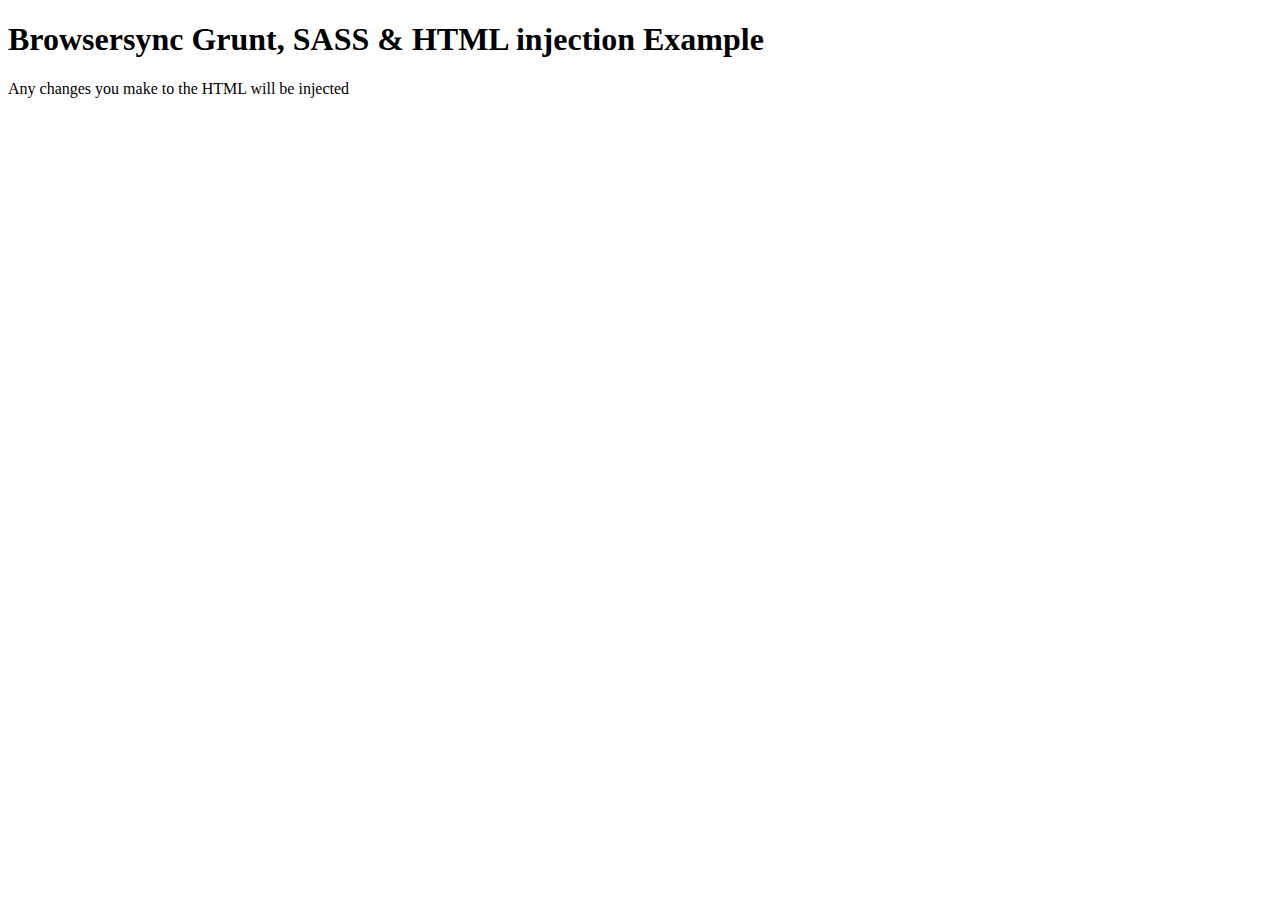
<file: node_modules/lite-server/node_modules/browser-sync/node_modules/bs-recipes/recipes/grunt.html.injection/app/index.html>
<!doctype html>
<html lang="en-US">
<head>
    <meta charset="UTF-8">
    <title>Browsersync Grunt + HTML Injection Example</title>
    <link rel='stylesheet' href='css/main.css'>
</head>
<body>

<header>
    <h1>Browsersync Grunt, SASS & HTML injection Example</h1>
    <p>Any changes you make to the HTML will be injected</p>
</header>

</body>
</html>
</file>
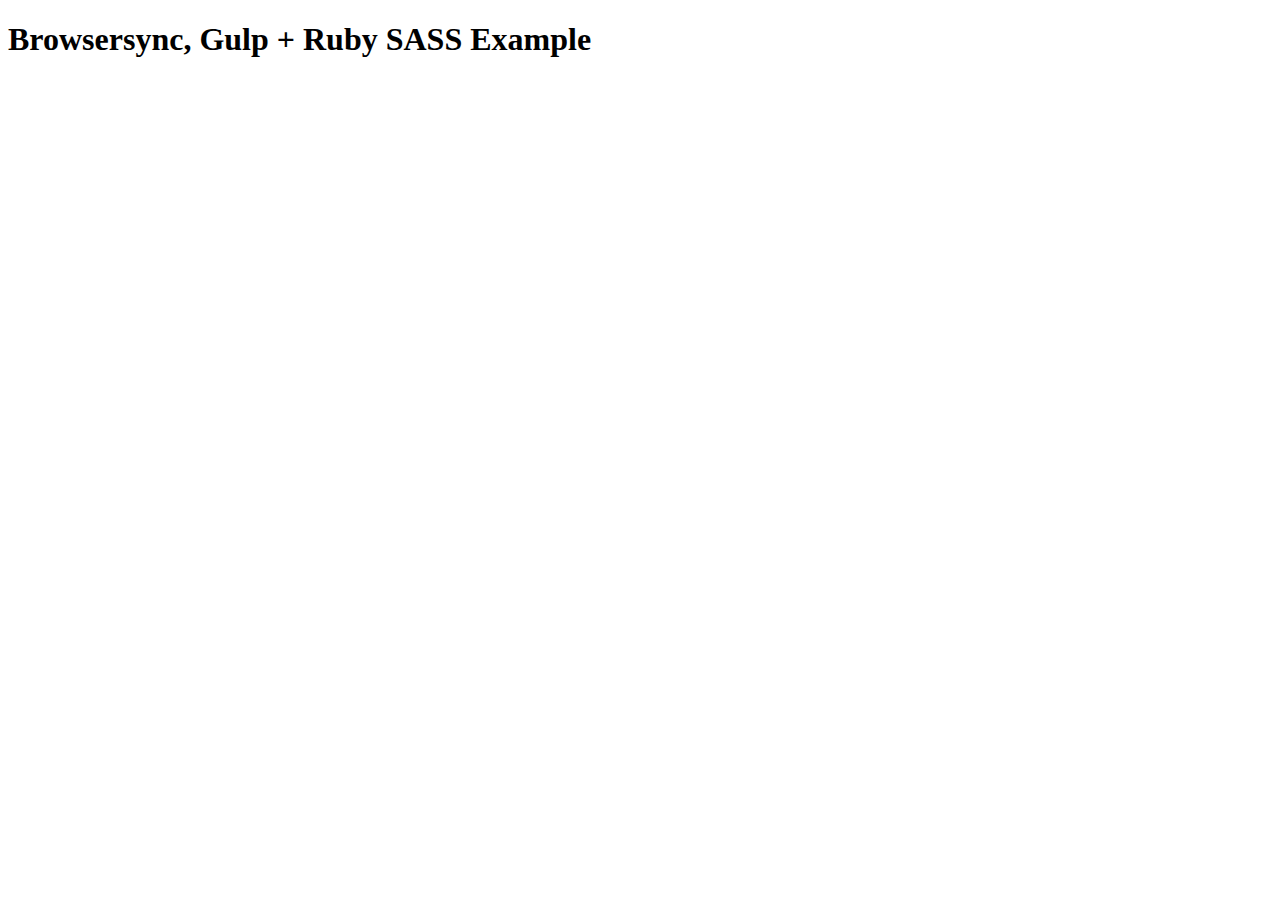
<file: node_modules/lite-server/node_modules/browser-sync/node_modules/bs-recipes/recipes/gulp.ruby.sass/app/index.html>
<!doctype html>
<html lang="en-US">
<head>
    <meta charset="UTF-8">
    <title>Browsersync, Gulp + Ruby SASS Example</title>
    <link rel='stylesheet' href='css/main.css'>
</head>
<body>
    <h1>Browsersync, Gulp + Ruby SASS Example</h1>
</body>
</html>
</file>
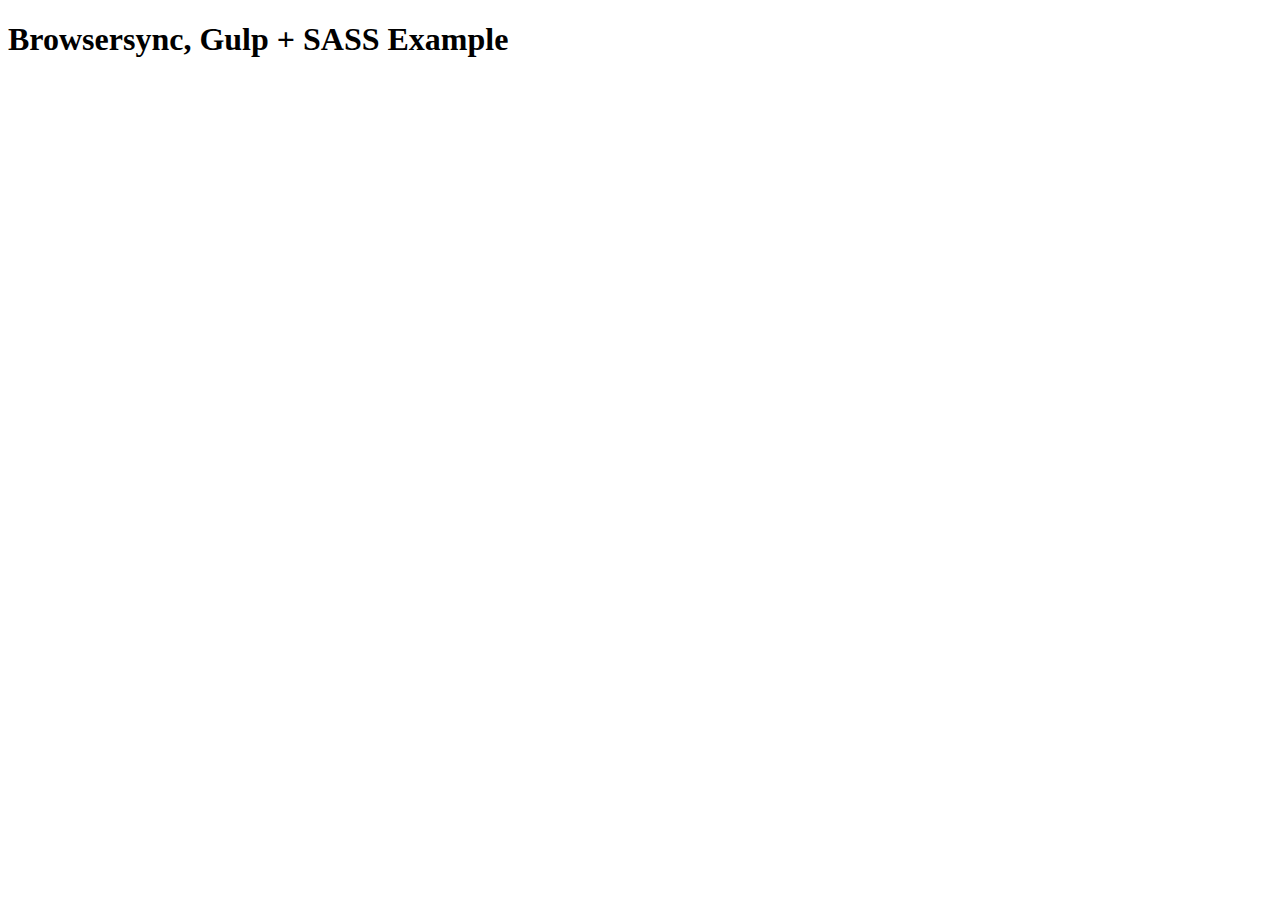
<file: node_modules/lite-server/node_modules/browser-sync/node_modules/bs-recipes/recipes/gulp.sass/app/index.html>
<!doctype html>
<html lang="en-US">
<head>
    <meta charset="UTF-8">
    <title>Browsersync, Gulp + SASS Example</title>
    <link rel='stylesheet' href='css/main.css'>
</head>
<body>
    <h1>Browsersync, Gulp + SASS Example</h1>
</body>
</html>
</file>
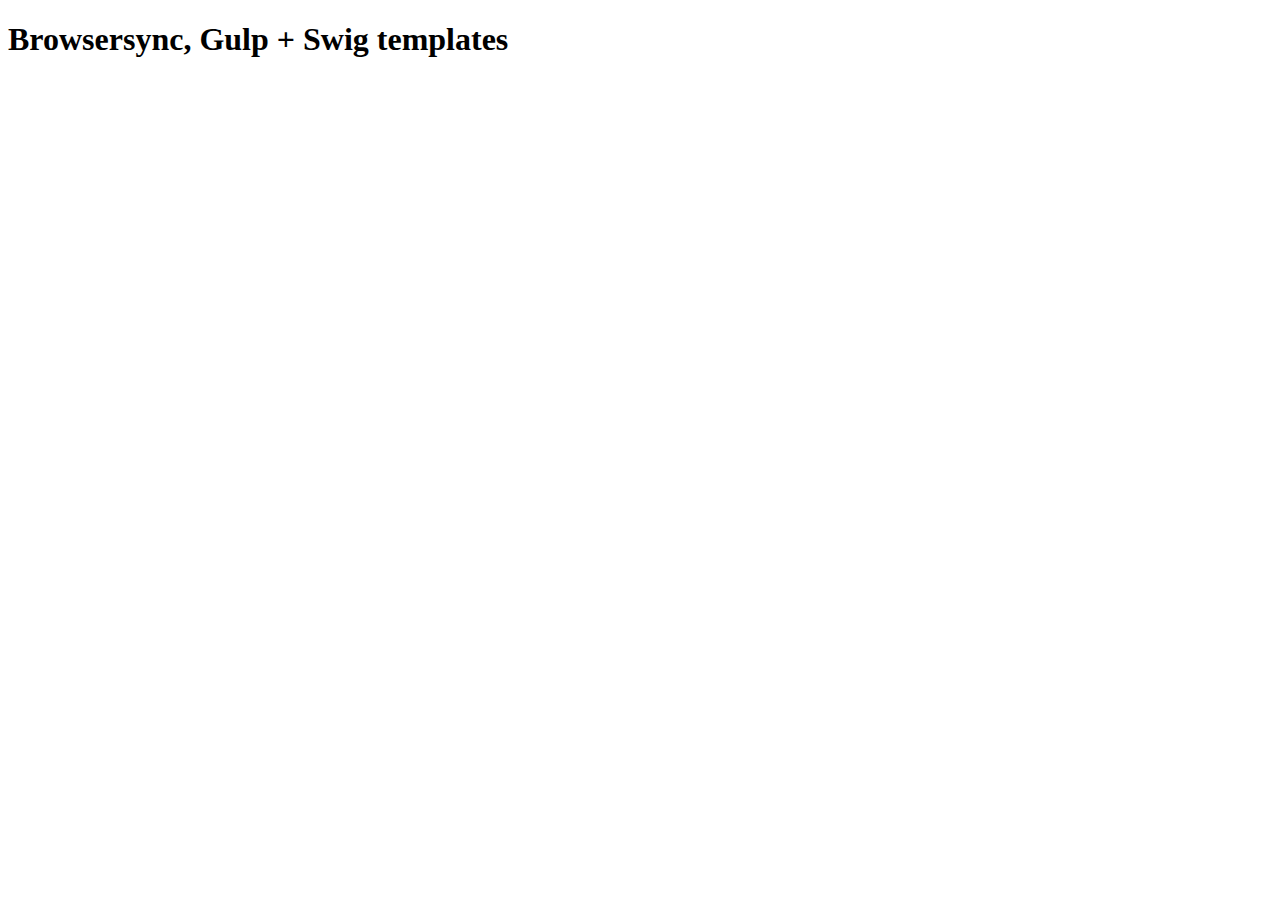
<file: node_modules/lite-server/node_modules/browser-sync/node_modules/bs-recipes/recipes/gulp.swig/app/index.html>
<!doctype html>
<html lang="en-US">
<head>
    <meta charset="UTF-8">
    <title>Browsersync, Gulp + Swig templates</title>
    <link rel='stylesheet' href='css/main.css'>
</head>
<body>
    <h1>Browsersync, Gulp + Swig templates</h1>
</body>
</html>
</file>
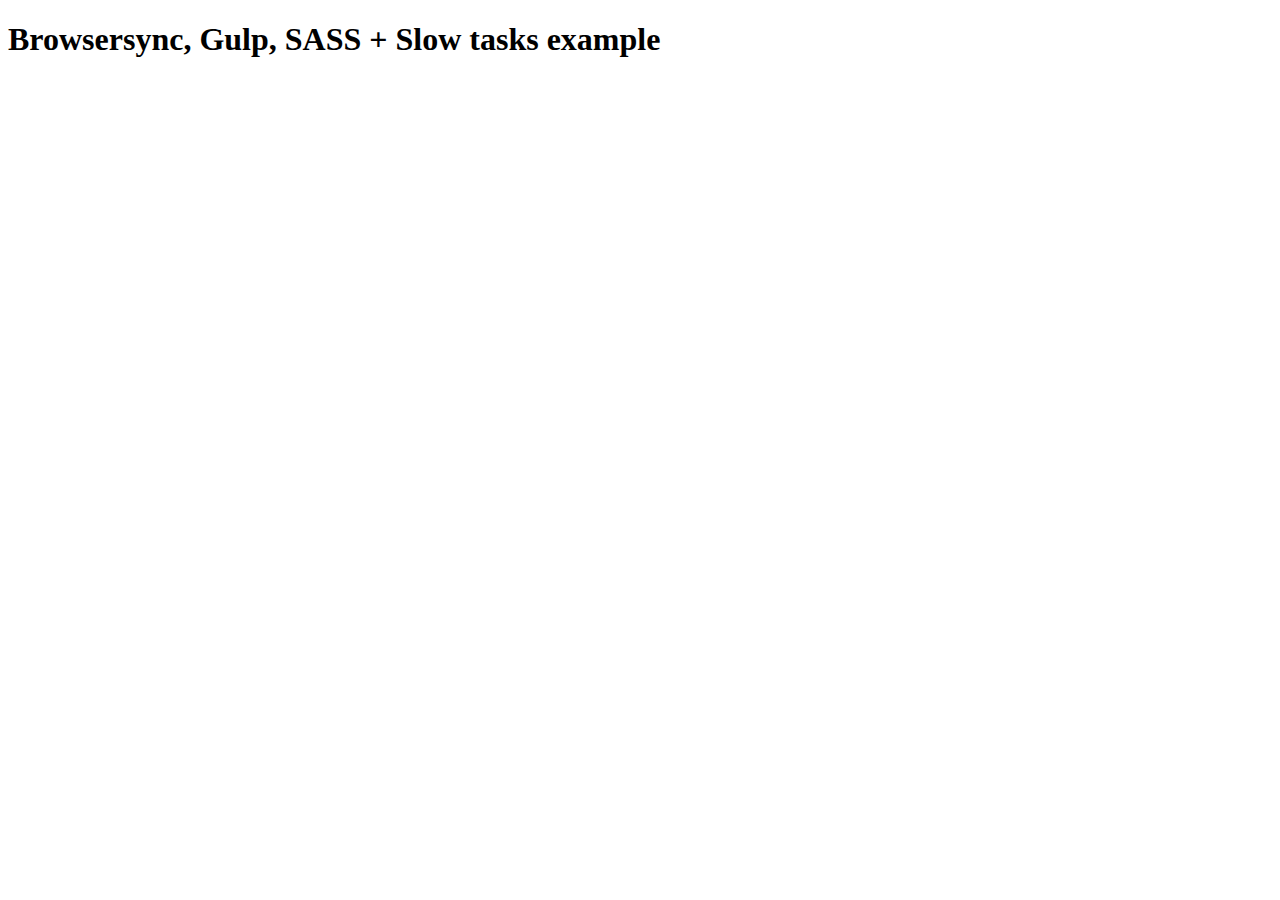
<file: node_modules/lite-server/node_modules/browser-sync/node_modules/bs-recipes/recipes/gulp.task.sequence/app/index.html>
<!doctype html>
<html lang="en-US">
<head>
    <meta charset="UTF-8">
    <title>Browsersync, Gulp, SASS + Slow tasks example</title>
    <link rel='stylesheet' href='css/main.css'>
</head>
<body>
    <h1>Browsersync, Gulp, SASS + Slow tasks example</h1>
</body>
</html>
</file>
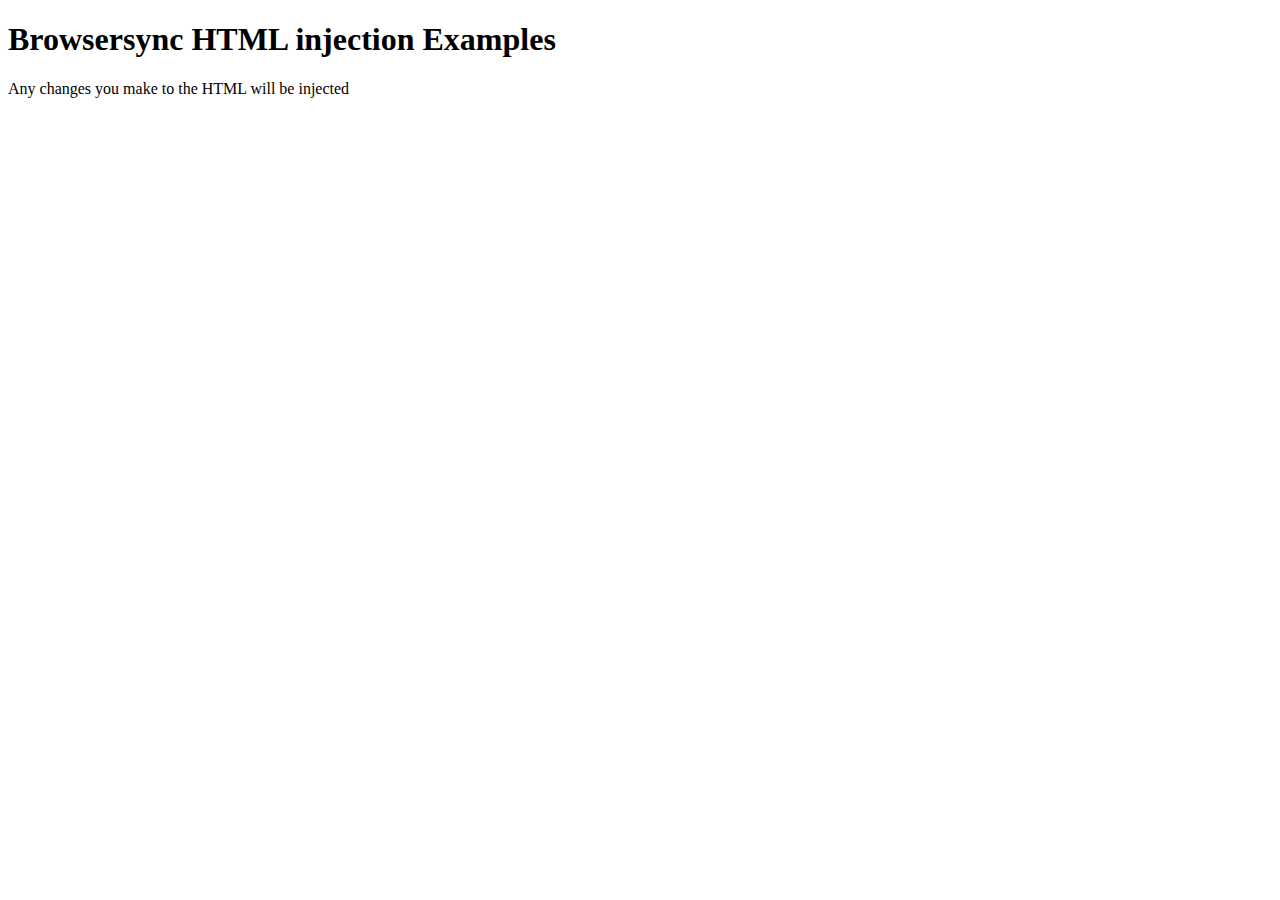
<file: node_modules/lite-server/node_modules/browser-sync/node_modules/bs-recipes/recipes/html.injection/app/index.html>
<!doctype html>
<html lang="en-US">
<head>
    <meta charset="UTF-8">
    <title>Browsersync Server Example</title>
    <link rel='stylesheet' href='css/main.css'>
</head>
<body>

<header>
    <h1>Browsersync HTML injection Examples</h1>
    <p>Any changes you make to the HTML will be injected</p>
</header>

</body>
</html>
</file>
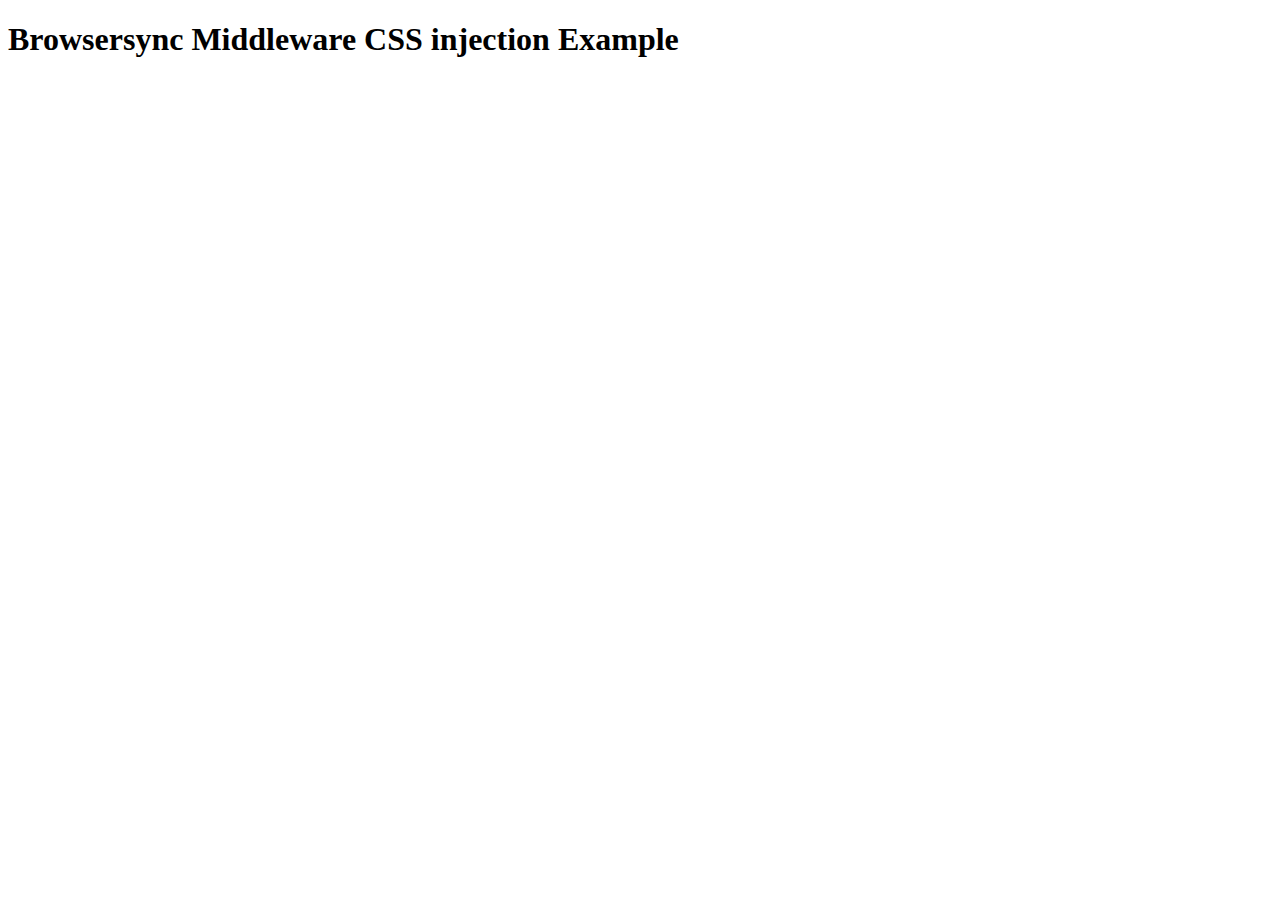
<file: node_modules/lite-server/node_modules/browser-sync/node_modules/bs-recipes/recipes/middleware.css.injection/app/index.html>
<!doctype html>
<html lang="en-US">
<head>
    <meta charset="UTF-8">
    <title>Browsersync Server Example</title>
    <link rel='stylesheet' href='css/main.less'>
</head>
<body>
    <h1>Browsersync Middleware CSS injection Example</h1>
</body>
</html>
</file>
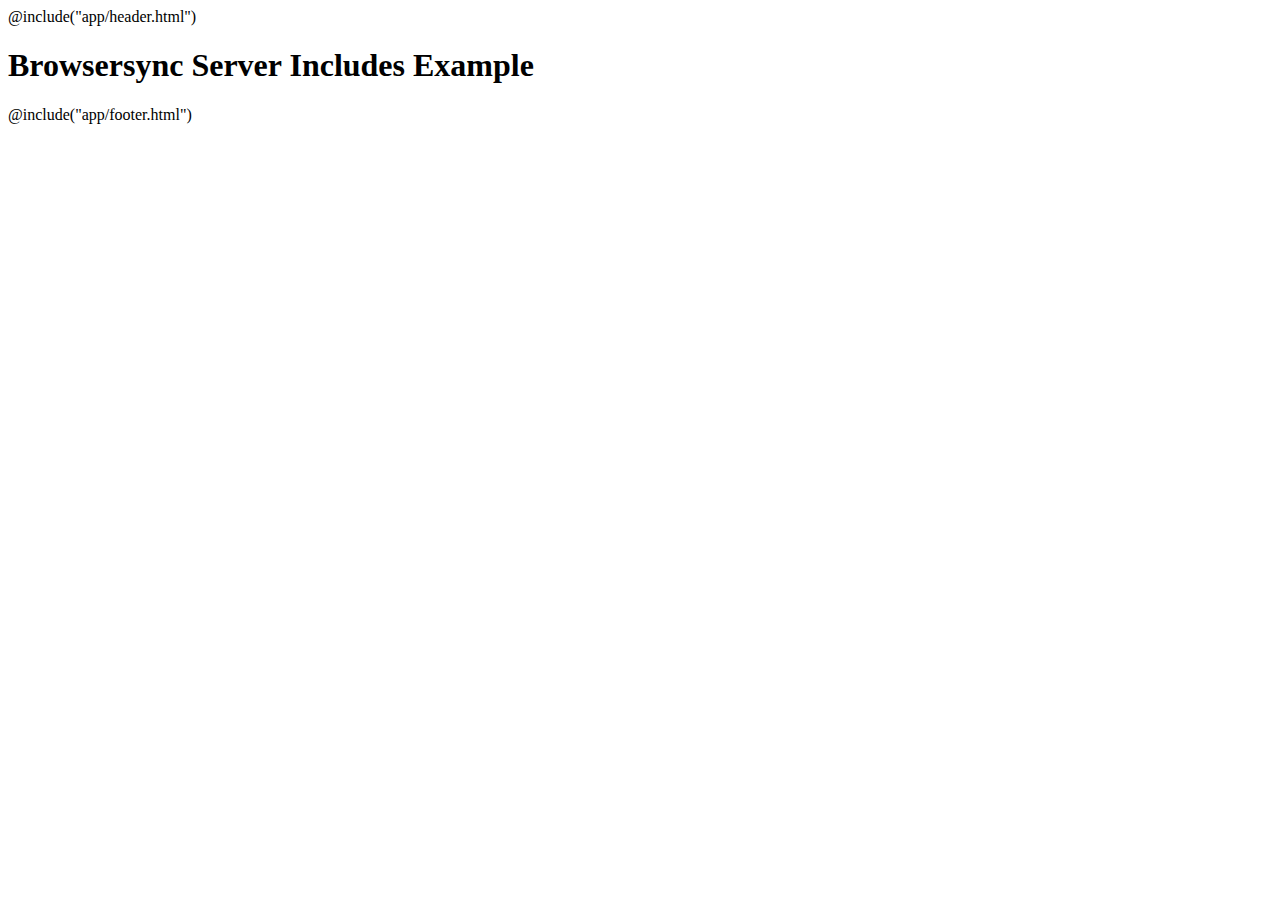
<file: node_modules/lite-server/node_modules/browser-sync/node_modules/bs-recipes/recipes/server.includes/app/index.html>
<!doctype html>
<html lang="en-US">
<head>
    <meta charset="UTF-8">
    <title>Browsersync Server Includes Example</title>
    <link rel='stylesheet' href='css/main.css'>
</head>
<body>
    @include("app/header.html")
    <h1>Browsersync Server Includes Example</h1>
    @include("app/footer.html")
</body>
</html>
</file>
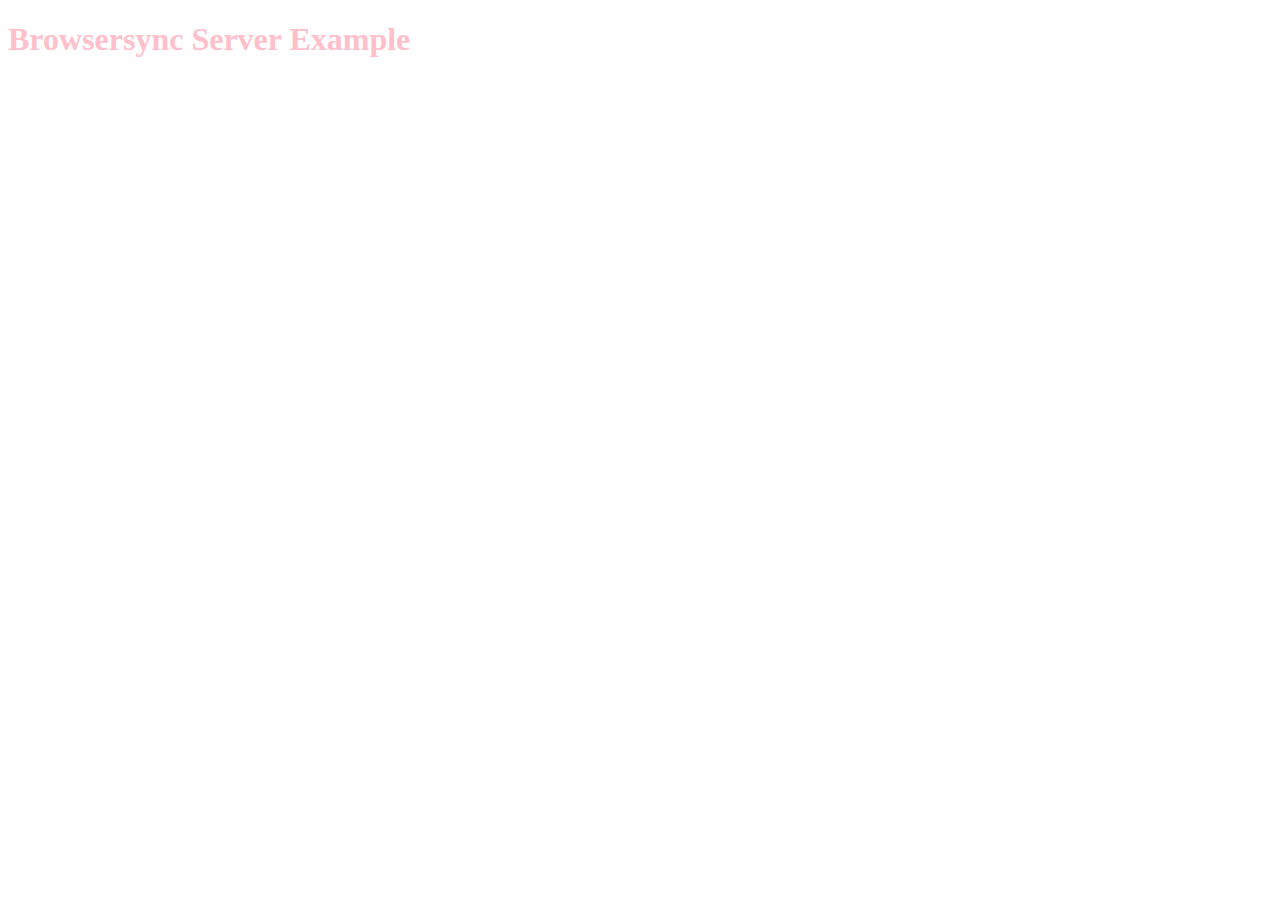
<file: node_modules/lite-server/node_modules/browser-sync/node_modules/bs-recipes/recipes/server.middleware/app/index.html>
<!doctype html>
<html lang="en-US">
<head>
    <meta charset="UTF-8">
    <title>Browsersync Server Example</title>
    <link rel='stylesheet' href='css/main.css'>
</head>
<body>
    <h1>Browsersync Server Example</h1>
</body>
</html>
</file>
<file: node_modules/lite-server/node_modules/browser-sync/node_modules/bs-recipes/recipes/grunt.html.injection/app/css/main.css>
body {
	background: white;
	color: black;
}

p.lede {
	font-size: 2em;
}
</file>
<file: node_modules/lite-server/node_modules/browser-sync/node_modules/bs-recipes/recipes/gulp.ruby.sass/app/css/main.css>
body {
  background: white; }



/*# sourceMappingURL=main.css.map */
</file>
<file: node_modules/lite-server/node_modules/browser-sync/node_modules/bs-recipes/recipes/gulp.sass/app/css/main.css>
body {
  background: white; }
</file>
<file: node_modules/lite-server/node_modules/browser-sync/node_modules/bs-recipes/recipes/gulp.swig/app/css/main.css>
body {
  background: white; }
</file>
<file: node_modules/lite-server/node_modules/browser-sync/node_modules/bs-recipes/recipes/gulp.task.sequence/app/css/main.css>
body {
  background: white; }
</file>
<file: node_modules/lite-server/node_modules/browser-sync/node_modules/bs-recipes/recipes/html.injection/app/css/main.css>
body {
	background: white;
	color: black;
}

p.lede {
	font-size: 2em;
}
</file>
<file: node_modules/lite-server/node_modules/browser-sync/node_modules/bs-recipes/recipes/server.includes/app/css/main.css>
body {
	background: white;
	color: black;
}
</file>
<file: node_modules/lite-server/node_modules/browser-sync/node_modules/bs-recipes/recipes/server.middleware/app/css/main.css>
body {
	background: white;
	color: pink;
}
</file>
